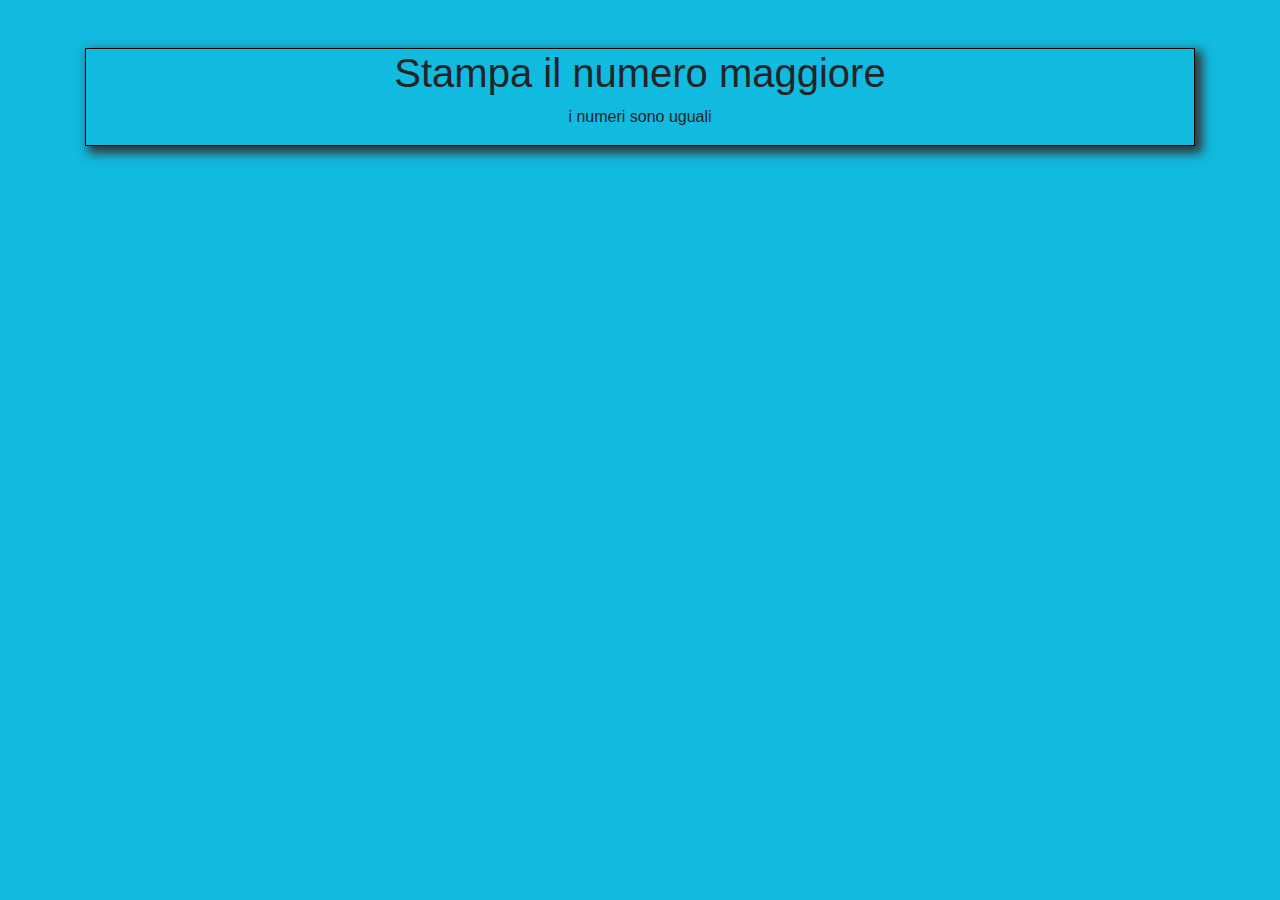
<file: jsnack-1/index.html>
<!DOCTYPE html>
<html lang="en">
<head>
  <meta charset="UTF-8">
  <meta name="viewport" content="width=device-width, initial-scale=1.0">
  <meta http-equiv="X-UA-Compatible" content="ie=edge">
  <meta charset="utf-8">
  <link href="https://fonts.googleapis.com/css?family=Indie+Flower&display=swap" rel="stylesheet">
  <link rel="stylesheet" href="https://maxcdn.bootstrapcdn.com/bootstrap/4.0.0/css/bootstrap.min.css"
    integrity="sha384-Gn5384xqQ1aoWXA+058RXPxPg6fy4IWvTNh0E263XmFcJlSAwiGgFAW/dAiS6JXm" crossorigin="anonymous">
  <link rel="stylesheet" href="https://cdnjs.cloudflare.com/ajax/libs/font-awesome/5.11.2/css/all.css" />
  <link rel="stylesheet" href="css/style.css">
  <title>Stampa il numero maggiore | Marco Rispoli</title>
</head>
  <body>
    
    <div class="container mt-5">
      <div class="row">
        <div class="col-12">
          <div class="text-center">
              <h1>Stampa il numero maggiore</h1>
            <p id="numeromaggiore"></p>
          </div>
        </div>
      </div>
    </div>
    <script type="text/javascript" src="script.js"></script>
  </body>
</html>
</file>
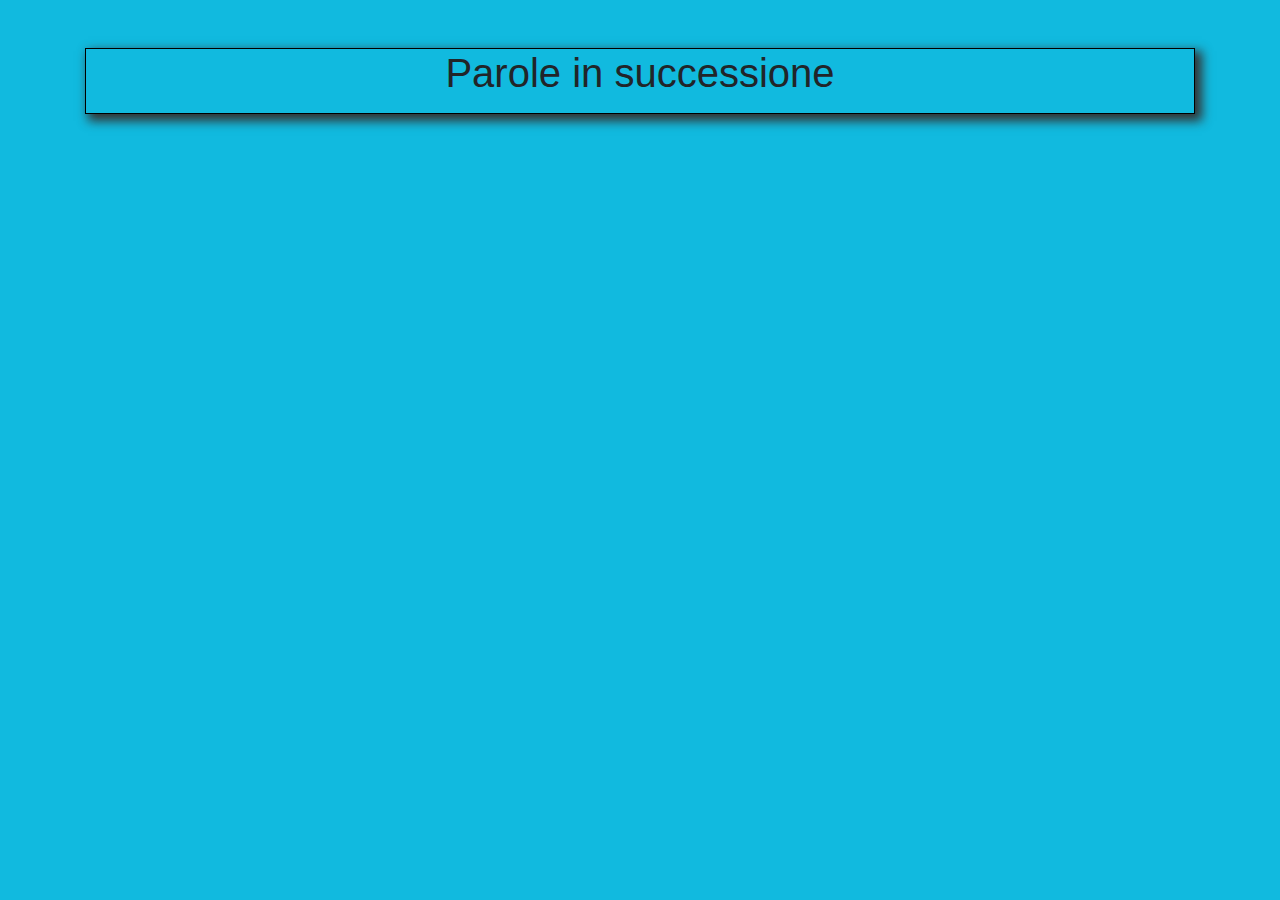
<file: jsnack-2/index.html>
<!DOCTYPE html>
<html lang="en">
<head>
  <meta charset="UTF-8">
  <meta name="viewport" content="width=device-width, initial-scale=1.0">
  <meta http-equiv="X-UA-Compatible" content="ie=edge">
  <meta charset="utf-8">
  <link href="https://fonts.googleapis.com/css?family=Indie+Flower&display=swap" rel="stylesheet">
  <link rel="stylesheet" href="https://maxcdn.bootstrapcdn.com/bootstrap/4.0.0/css/bootstrap.min.css"
    integrity="sha384-Gn5384xqQ1aoWXA+058RXPxPg6fy4IWvTNh0E263XmFcJlSAwiGgFAW/dAiS6JXm" crossorigin="anonymous">
  <link rel="stylesheet" href="https://cdnjs.cloudflare.com/ajax/libs/font-awesome/5.11.2/css/all.css" />
  <link rel="stylesheet" href="css/style.css">
  <title>Parole in successione | Marco Rispoli</title>
</head>

<body>
  <div class="container mt-5">
    <div class="row">
      <div class="col-12">
        <div class="text-center">
          <h1>Parole in successione</h1>
          <p id="parolaFirst"></p>
          <p id="parolaSecond"></p>
          <p id="idem"></p>
        </div>
      </div>
    </div>
  </div>
  <script type="text/javascript" src="script.js"></script>
</body>

</html>
</file>
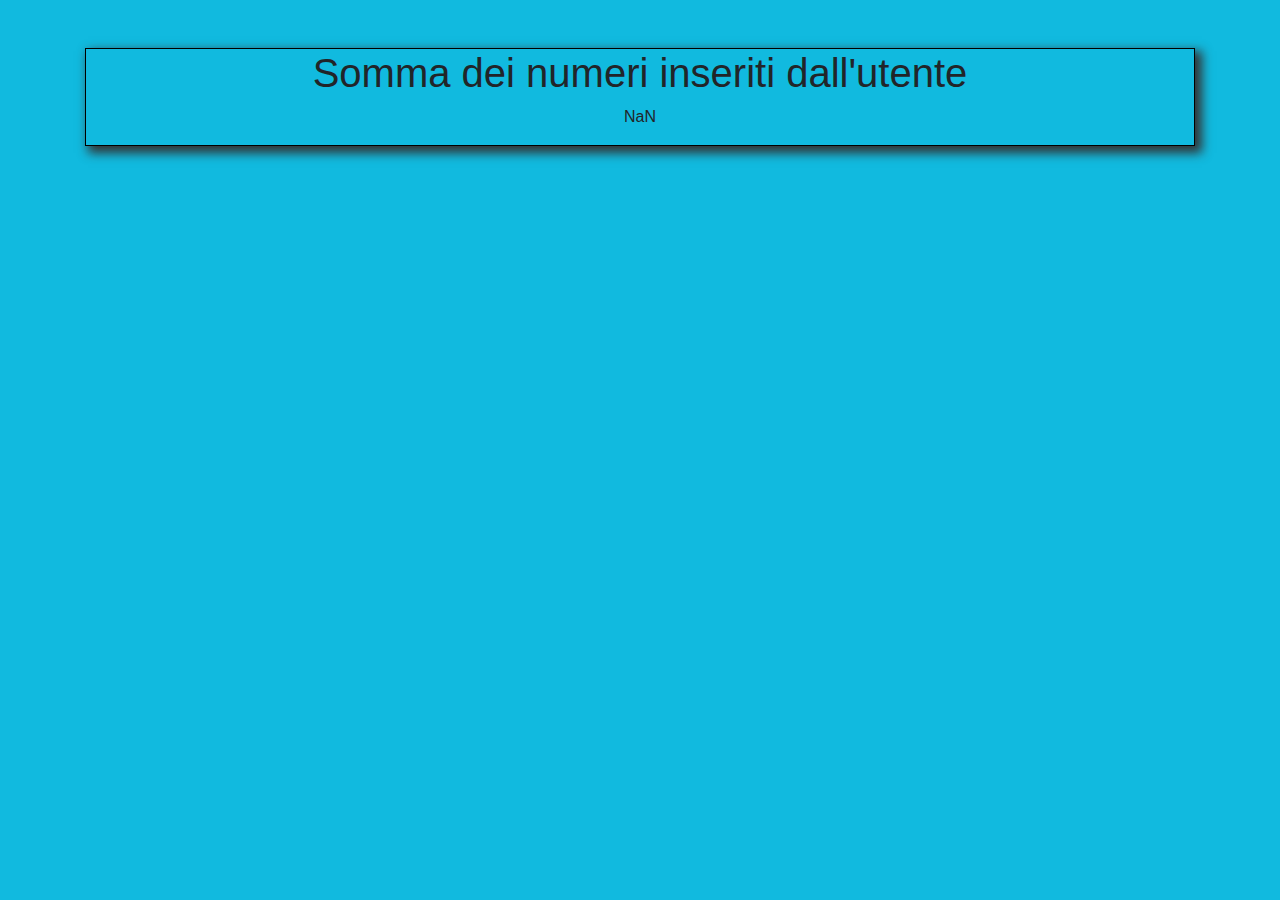
<file: jsnack-3/index.html>
<!DOCTYPE html>
<html lang="en">

<head>
  <meta charset="UTF-8">
  <meta name="viewport" content="width=device-width, initial-scale=1.0">
  <meta http-equiv="X-UA-Compatible" content="ie=edge">
  <meta charset="utf-8">
  <link href="https://fonts.googleapis.com/css?family=Indie+Flower&display=swap" rel="stylesheet">
  <link rel="stylesheet" href="https://maxcdn.bootstrapcdn.com/bootstrap/4.0.0/css/bootstrap.min.css"
    integrity="sha384-Gn5384xqQ1aoWXA+058RXPxPg6fy4IWvTNh0E263XmFcJlSAwiGgFAW/dAiS6JXm" crossorigin="anonymous">
  <link rel="stylesheet" href="https://cdnjs.cloudflare.com/ajax/libs/font-awesome/5.11.2/css/all.css" />
  <link rel="stylesheet" href="css/style.css">
  <title>Somma | Marco Rispoli</title>
</head>

<body>
  <div class="container mt-5">
    <div class="row">
      <div class="col-12">
        <div class="text-center">
          <h1>Somma dei numeri inseriti dall'utente</h1>
          <p id="somma"></p>
        </div>
      </div>
    </div>
  </div>
  <script type="text/javascript" src="script.js"></script>
</body>

</html>
</file>
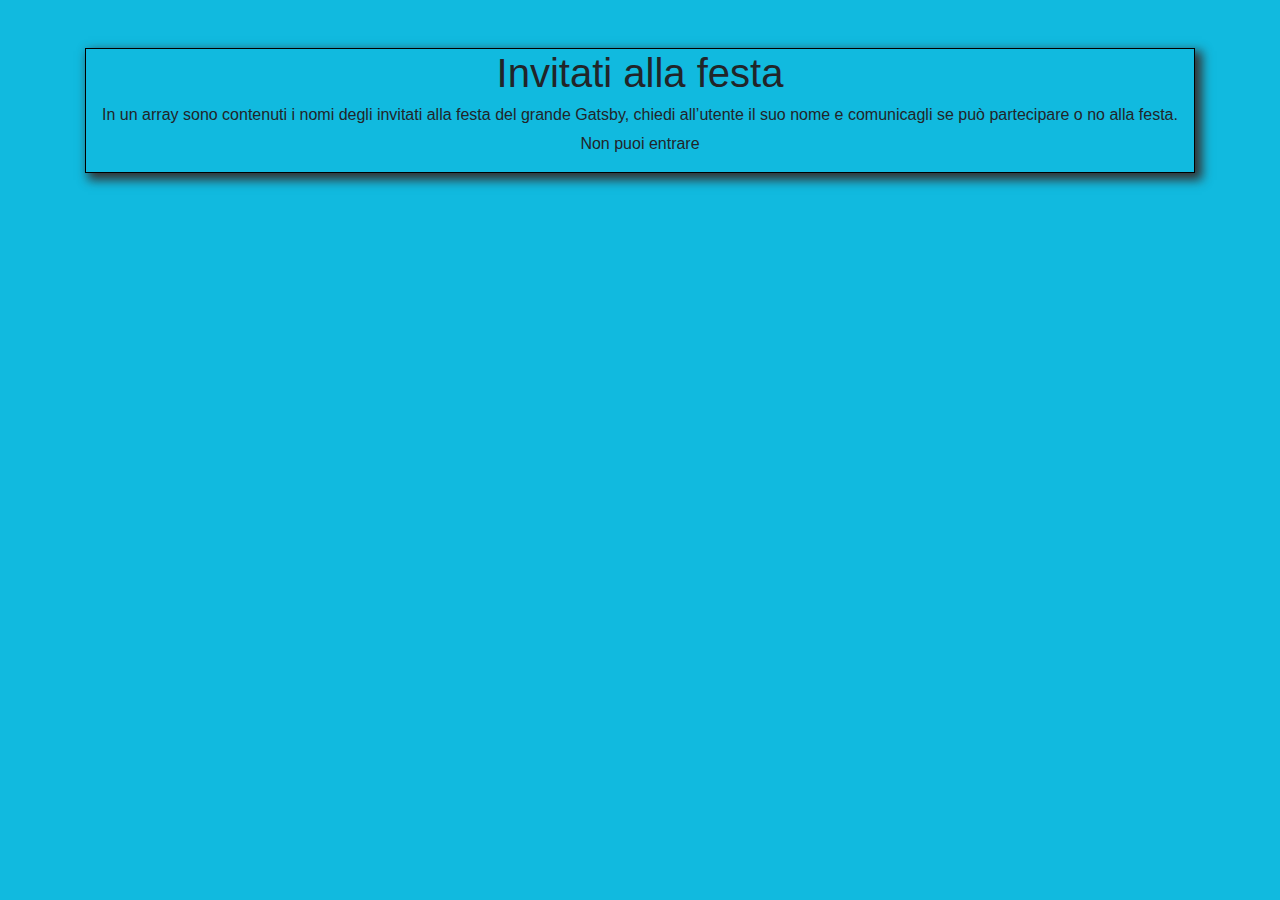
<file: jsnack-4/index.html>
<!DOCTYPE html>
<html lang="en">
<head>
  <meta charset="UTF-8">
  <meta name="viewport" content="width=device-width, initial-scale=1.0">
  <meta http-equiv="X-UA-Compatible" content="ie=edge">
  <meta charset="utf-8">
  <link href="https://fonts.googleapis.com/css?family=Indie+Flower&display=swap" rel="stylesheet">
  <link rel="stylesheet" href="https://maxcdn.bootstrapcdn.com/bootstrap/4.0.0/css/bootstrap.min.css"
    integrity="sha384-Gn5384xqQ1aoWXA+058RXPxPg6fy4IWvTNh0E263XmFcJlSAwiGgFAW/dAiS6JXm" crossorigin="anonymous">
  <link rel="stylesheet" href="https://cdnjs.cloudflare.com/ajax/libs/font-awesome/5.11.2/css/all.css" />
  <link rel="stylesheet" href="css/style.css">
  <title>Invitati alla festa | Marco Rispoli</title>
</head>

<body>
  <div class="container mt-5">
    <div class="row">
      <div class="col-12">
        <div class="text-center">
          <h1>Invitati alla festa</h1>
          <h6>In un array sono contenuti i nomi degli invitati alla festa del grande Gatsby, chiedi all’utente il suo nome e
          comunicagli se può partecipare o no alla festa.</h6>
          <p id="enterOrNot"></p>
        </div>
      </div>
    </div>
  </div>
  <script type="text/javascript" src="script.js"></script>
</body>

</html>
</file>
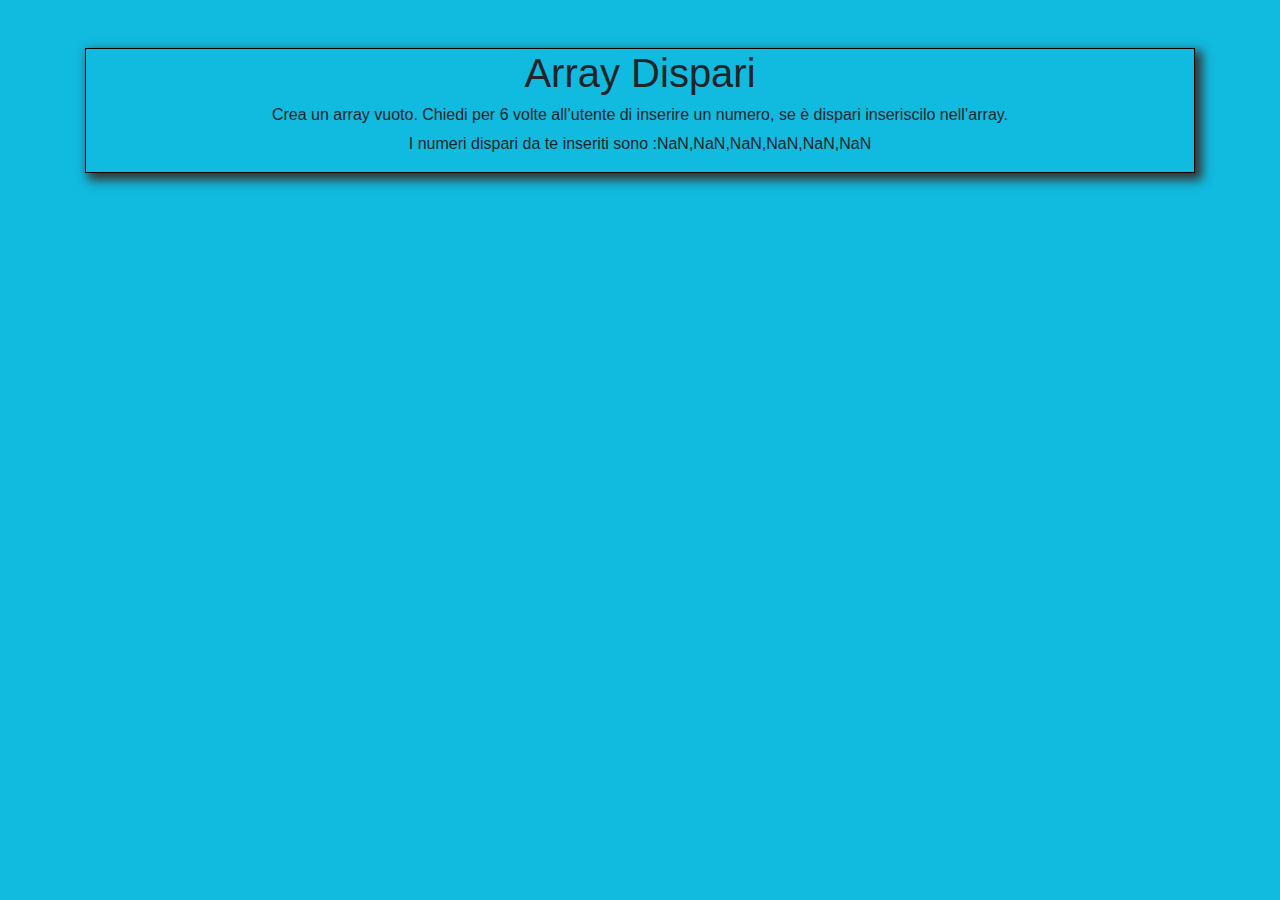
<file: jsnack-5/index.html>
<!DOCTYPE html>
<html lang="en">
<head>
  <meta charset="UTF-8">
  <meta name="viewport" content="width=device-width, initial-scale=1.0">
  <meta http-equiv="X-UA-Compatible" content="ie=edge">
  <meta charset="utf-8">
  <link href="https://fonts.googleapis.com/css?family=Indie+Flower&display=swap" rel="stylesheet">
  <link rel="stylesheet" href="https://maxcdn.bootstrapcdn.com/bootstrap/4.0.0/css/bootstrap.min.css"
    integrity="sha384-Gn5384xqQ1aoWXA+058RXPxPg6fy4IWvTNh0E263XmFcJlSAwiGgFAW/dAiS6JXm" crossorigin="anonymous">
  <link rel="stylesheet" href="https://cdnjs.cloudflare.com/ajax/libs/font-awesome/5.11.2/css/all.css" />
  <link rel="stylesheet" href="css/style.css">
  <title>Array Dispari | Marco Rispoli</title>
</head>
<body>
  <div class="container mt-5">
    <div class="row">
      <div class="col-12">
        <div class="text-center">
          <h1>Array Dispari</h1>
          <h6>Crea un array vuoto. Chiedi per 6 volte all’utente di inserire un numero, se è dispari inseriscilo nell’array.</h6>
          <p id="odd"></p>
        </div>
      </div>
    </div>
  </div>
  <script type="text/javascript" src="script.js"></script>
</body>

</html>
</file>
<file: jsnack-1/css/style.css>
body{
  background: rgb(17, 186, 223);
}

.text-center{
  border : 1px solid black;
  box-shadow: 5px 5px 10px 2px #333333;
}
</file>
<file: jsnack-2/css/style.css>
body{
  background: rgb(17, 186, 223);
}

.text-center{
  border : 1px solid black;
  box-shadow: 5px 5px 10px 2px #333333;
}
</file>
<file: jsnack-3/css/style.css>
body{
  background: rgb(17, 186, 223);
}

.text-center{
  border : 1px solid black;
  box-shadow: 5px 5px 10px 2px #333333;

}
</file>
<file: jsnack-4/css/style.css>
body{
  background: rgb(17, 186, 223);
}

.text-center{
  border : 1px solid black;
  box-shadow: 5px 5px 10px 2px #333333;

}
</file>
<file: jsnack-5/css/style.css>
body{
  background: rgb(17, 186, 223);
}

.text-center{
  border : 1px solid black;
  box-shadow: 5px 5px 10px 2px #333333;

}
</file>
